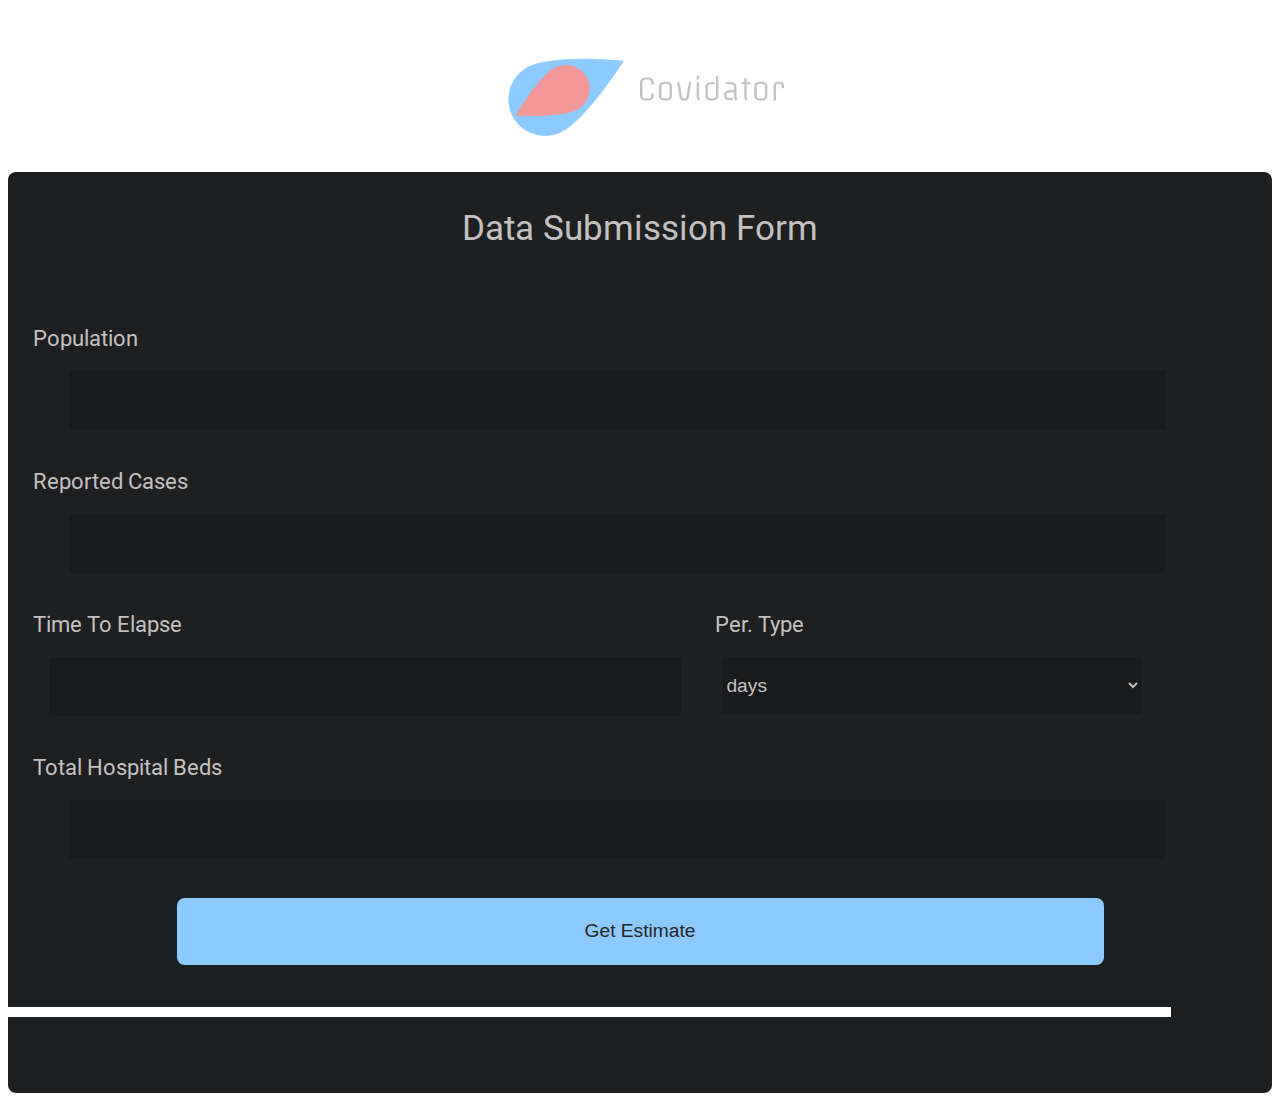
<file: index.html>
<!DOCTYPE html>
<html lang="en">
    <head>
        <meta charset="UTF-8">
        <meta name="viewport" content="width=device-width, initial-scale=1.0">
        <meta http-equiv="X-UA-Compatible" content="ie=edge" >
        <meta name="description" content="Covidator estimates the possible escalation of COVID-19 cases over a given period of time according to the African region data">
        <title>Covidator</title>

        <!-- <link 
            href="static/bootstrap.css" 
            rel="stylesheet"
        /> -->
        <link rel="icon" href="static/logo.png">
        <link rel="stylesheet" href="static/index.css">
    </head>

    <body>
        <header aria-label="header of page">
            <nav aria-label="Navbar Area" class="navbar">
                <a class="navbar-brand">
                    <img 
                        class="logo" 
                        srcset="static/logo-md.png 1024w, 
                                static/logo.png 640w, 
                                static/logo.png 320w" 
                        alt="logo"
                    />
                    <img 
                        class="logo-text" 
                        srcset="static/covidator-md.png 1024w, 
                                static/covidator-md.png 640w, 
                                static/covidator-md.png 320w" 
                        alt="Covidator"
                    />
                </a>
            </nav>
        </header>

        <main aria-label="Main Section" class="container container-md-fluid jumbotron">
            <form aria-label="Form to submit input data for impact of COVID-nineteen estimation">
                <fieldset>
                    <legend class="">Data Submission Form</legend>
                    <div aria-label="Population input field area" class="col-4">
                        <label for="population">Population</label>
                        <input type="number" name="population" aria-label="Population" data-population required/>
                    </div>
                    
                    <div aria-label="Reported Cases input field area" class="col-4">
                        <label for="reportedCases">Reported Cases</label>
                        <input type="number" name="reportedCases" aria-label="Reported Cases" data-reported-cases required/>
                    </div>
                    

                    <div aria-label="Time to elapse selection area in days, weeks or months" class="estimated-time form-row">
                        <div aria-label="Numeric input field for time" class=" col-3">
                            <label for="time-to-elapse">Time To Elapse</label>
                            <input type="number" name="time-to-elapse" aria-label="Time To Elapse" data-time-to-elapse required/>
                        </div>
                        <span aria-label="Selecting the period type in days, weeks or months" class=" col-1">
                            <label for="period-type">Per. Type</label>
                            <select aria-label="List of period options" name="period-type" validation-message="Select only one option" data-period-type>
                                <option value="days" default>days</option>
                                <option value="weeks">weeks</option>
                                <option value="months">months</option>
                            </select>
                        </span>
                    </div>
                    
                    <div aria-label="Total beds available input area" class="col-4">
                        <label for="total-hospital-beds">Total Hospital Beds</label>
                        <input type="number" name="total-hospital-beds" aria-label="Total Hospital Beds" data-total-hospital-beds required>
                    </div>

                    <div class="submit"><button aria-label="For form submission to" type="submit" class="btn" data-go-estimate>Get Estimate</button></div>
                </fieldset>

            </form>

            <img id="loading" 
                 srcset="static/logo-md.png 1024w, 
                        static/logo.png 640w, 
                        static/logo.png 320w" 
                 alt="spinning logo" 
                 aria-label="Loading results" 
            />

            <section id="results" aria-label="Results After Estimation">

            </section>


            <br/>
            <br/>
            <br/>
            <br/>

        </main>

        <footer aria-label="Footer of page">
            <!--<a href="about.html"></a>
            <a href="#"></a>
            <a href="#"></a>-->
        </footer>

        <script src="js/estimator.js"></script>
    </body>
</html>
</file>
<file: static/index.css>
body {
    background-color: rgb(255, 255, 255);
    color: #c5c0c0;
    font-family: 'roboto-regular', Arial, Helvetica, sans-serif;
}

main {
    display: flex;
    justify-content: center;
}

input, select {
    background-color: rgb(24, 26, 27);
    color: #c5c0c0;
}

a .navbar-brand {
    font-size: 5em;
    color: #a79d9d;
    margin: 0 auto;
}

.logo {
    animation: rotation 4s forwards linear;
}

.logo-text {
    margin-top: -7em;
    margin: 0 auto;
    height: 10em;
    width: 10em;
}

nav {
    display: flex;
    justify-content: space-around;
}

.logo {
    width: 10em;
    min-height: 9em;
}

.logo-text {
    margin-left: -1.2em;
}

.jumbotron {
    width: 100%;
    display: block;
    background-color: rgb(30, 31, 32);
    margin: 0 auto;
    border-radius: .5em;
}

fieldset {
    border: none;
}

legend {
    margin: 2em auto;
    font-size: 2.2em;
    padding-top: 1em;
}

.form-group {
    display: inline;
}


label {
    padding: 1em 0.5em;
    font-size: 1.4em;
}

input, select {
    margin: 1em 0 2em 4%;
    display: flex;
    border:1px;
    border-radius: 2px;
    min-height: 3em;
    width: 92%;
    font-size: 1.2em;
}


.col-4 {
    width: 96%;
}

.col-3 {
    width: 56%;
}

.col-1 {
    width: 36%;
}


.estimated-time {
    display: flex;
    flex-wrap: nowrap;
    width: 92%;
}

.col-3 {
    width: 60%;
}

.col-1 {
    width: 40%;
}

.submit {
    display: flex;
    justify-content: space-around;
    margin-bottom: 2em;
}

button[type="submit"] {
    width: 75%;
    background-color: #8dcaff;
    color: #272626;
    border: none;
    border-radius: .4em;
    min-height: 3.5em;
    font-size: 1.2em;
}

button[type="submit"]:hover {
    background-color: #007BFF;
}

#loading {
    display: none;
}

.loading {
    margin: 0.2em auto;
    animation: load-rotation 0.2s infinite linear;
}

#results {
    display: block;
    background-color: white;
    height: 10px;
    width: 92%;
}

#results:hover {
    animation: extrudeY 1s forwards linear;
}


@keyframes rotation {
    from {
      transform: rotate(-150deg);
    }
    to {
      transform: rotate(-20deg);
    }
  }

  @keyframes load-rotation {
      from {
          transform: rotate(-220deg);
      }
      to {
          transform: rotate(-40deg);
      }
  }

  @keyframes extrudeY {
      from {
          transform: scaleY(2);
      }
      to {
          transform: scaleY(20);
      }
  }

  @font-face {
      src: url('font/Roboto-Regular.ttf');
      font-style: normal;
      font-family: 'roboto-regular';
      font-display: swap;
  }
</file>
